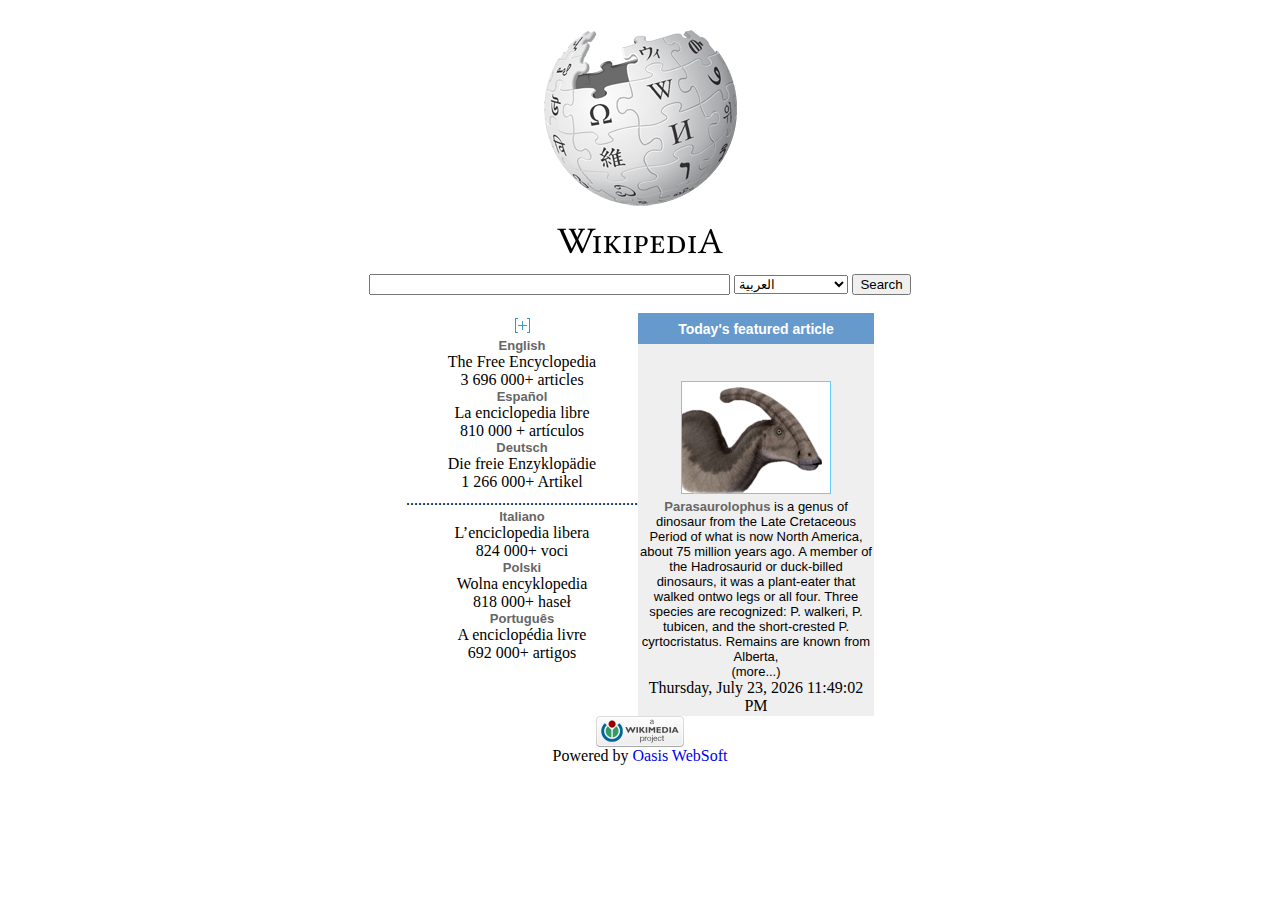
<file: Wikipedia Search/index.html>
<!DOCTYPE html PUBLIC "-//W3C//DTD XHTML 1.0 Transitional//EN" "http://www.w3.org/TR/xhtml1/DTD/xhtml1-transitional.dtd">
<html xmlns="http://www.w3.org/1999/xhtml">
<head>
<meta http-equiv="Content-Type" content="text/html; charset=iso-8859-1" />
<title>Wikipedia Search | The free encyclopedia :: Powered by Oasis WebSoft.com</title>
<link href="FontNavigation.css" rel="stylesheet" type="text/css" />
<style type="text/css">
<!--
.style7 {
	color: #000000;
	font-family: Verdana, Arial, Helvetica, sans-serif;
	font-size: 13px;
}
a:link {
	text-decoration: none;
}
a:visited {
	text-decoration: none;
}
a:hover {
	text-decoration: underline;
}
a:active {
	text-decoration: none;
}
.style9 {
	font-size: 13px;
	font-family: Verdana, Arial, Helvetica, sans-serif;
	color: #666666;
	font-weight: bold;
}
.style11 {color: #000000; font-family: Verdana, Arial, Helvetica, sans-serif; font-size: 14px; }
<!Contact me on raindolf@oasiswebsoft.com !>
.style17 {color: #6699cc; font-family: Verdana, Arial, Helvetica, sans-serif; }
.style20 {color: #FFFFFF}
-->
</style>
<meta name="Description" content="With over 3.5 million articles,chances are wikipedia has the answer to many of your questions.
You need to search to find them.It makes no sense to Google wikipedia articles.We have redesigned
wikipedia's search experience.Powered by Oasis WebSoft.com" />
<meta name="Keywords" content="wikipedia,wiki,wikipedia,oasis,websoft" />
</head>

<body>
<div align="center"><img src="Images/Wikipedi.png" alt="Wkipedia" width="200" height="200" /><br />
  <br />
  <img src="Images/174px-Wi.png" alt="Wikipedia" width="174" height="30" /><br />
        <br />
            <input type="text" size="42" /> 
            <select name="select">
              <option>&#1575;&#1604;&#1593;&#1585;&#1576;&#1610;&#1577; </option>
              <option>&#1041;&#1098;&#1083;&#1075;&#1072;&#1088;&#1089;&#1082;&#1080;</option>
              <option>Catal&agrave;</option>
              <option>&#268;esky</option>
              <option>Dansk</option>
              <option>Deutsch</option>
              <option>English</option>
              <option>Espa&ntilde;o</option>
              <option>Esperanto</option>
              <option>Euskara</option>
              <option>Fran&ccedil;ais</option>
              <option>Hangugeo</option>
              <option>Hrvatski</option>
              <option>Italiano</option>
              <option>Lietuvi&#371;</option>
              <option>Magyar</option>
              <option>Bahasa Melayu</option>
              <option>Nederlands</option>
              <option>Norsk</option>
              <option>Polski</option>
              <option>Portugu&ecirc;s</option>
              <option>&#1056;&#1091;&#1089;&#1089;&#1082;&#1080;&#1081;</option>
              <option>Rom&acirc;n&#259;</option>
              <option>Sloven&#269;ina</option>
              <option>Suomi</option>
              <option>Svenska</option>
              <option>T&uuml;rk&ccedil;e</option>
              <option>&#1059;&#1082;&#1088;&#1072;&#1111;&#1085;&#1089;&#1100;&#1082;&#1072;</option>
              <option>Ti&#7871;ng </option>
              <option>Vi&#7879;t</option>
              <option>Volap&uuml;k</option>
              <option>Winaray</option>
            </select>
            <input name="Search" type="submit" id="Search" value="Search" />
  <form id="form1" name="form1" method="post" action="">
           <label><span class="style9"><span class="style11"></span></span><br />
           </label>
           <table width="468" height="374" border="0" cellpadding="0" cellspacing="0" bgcolor="#EFEFEF">
             <tr>
               <td width="232" rowspan="2" bgcolor="#FFFFFF"><div align="center"><span class="style9"><img src="Images/c_feedba.gif" width="25" height="25" /><br />
               English</span><br />
                 The Free Encyclopedia<br />
                 3 696 000+ articles<br />
                 <span class="style9">Espa&ntilde;ol</span><br />
                 La enciclopedia libre<br />
                 810 000 + art&iacute;culos<br />
                 <span class="style9">Deutsch</span><br />
                 Die freie Enzyklop&auml;die<br />
                 1 266 000+ Artikel<br />
                 ..........................................................<br />
                 <span class="style9">Italiano</span><br />
                 L&rsquo;enciclopedia libera<br />
                 824 000+ voci<br />
                 <span class="style9">Polski</span><br />
                 Wolna encyklopedia<br />
                 818 000+ hase&#322;<br />
                 <span class="style9">Portugu&ecirc;s</span><br />
                 A enciclop&eacute;dia livre<br />
                 692 000+ artigos<br />
                 <br />
                 <br />
                 <br />               
               </div></td>
               <td width="236" height="200" class="navigation"><div align="center"><a href="Search Results.html" class="style20"> Today's featured article </a></div></td>
             </tr>
             <tr>
               <td height="341"><div align="center">
                 <div align="center"><img src="Images/animal1.png" width="150" height="113" vspace="5" /><br />
                     <span class="style9"><a href="Wikipedia.html" class="style9">Parasaurolophus</a></span><span class="style7"> is a genus of dinosaur from the Late Cretaceous Period of what is now North America, about 75 million years ago. A member of the Hadrosaurid or duck-billed dinosaurs, it was a plant-eater that walked ontwo legs or all four. Three species are recognized: P. walkeri, P. tubicen, and the short-crested P. cyrtocristatus. Remains are known from Alberta,<a href="Search Results.html" class="style7"><br />
                     (more...) </a></span><br />
                     <script type="text/javascript">
tday  =new Array("Sunday","Monday","Tuesday","Wednesday","Thursday","Friday","Saturday");
tmonth=new Array("January","February","March","April","May","June","July","August","September","October","November","December");

function GetClock(){
d = new Date();
nday   = d.getDay();
nmonth = d.getMonth();
ndate  = d.getDate();
nyear = d.getYear();
nhour  = d.getHours();
nmin   = d.getMinutes();
nsec   = d.getSeconds();

if(nyear<1000) nyear=nyear+1900;

     if(nhour ==  0) {ap = " AM";nhour = 12;} 
else if(nhour <= 11) {ap = " AM";} 
else if(nhour == 12) {ap = " PM";} 
else if(nhour >= 13) {ap = " PM";nhour -= 12;}

if(nmin <= 9) {nmin = "0" +nmin;}
if(nsec <= 9) {nsec = "0" +nsec;}


document.getElementById('clockbox').innerHTML=""+tday[nday]+", "+tmonth[nmonth]+" "+ndate+", "+nyear+" "+nhour+":"+nmin+":"+nsec+ap+"";
setTimeout("GetClock()", 1000);
}
window.onload=GetClock;
                   </script>
                 </div>
                 <div class="style17" id="clockbox"></div>
             </tr>
           </table>
           <label><img src="Images/wikimedi.png" width="88" height="31" /><br />
    </label>
  </form>
  <form action="" name="form2" target="_blank" id="form2">
         <label></label>
    Powered by <span class="style17"><a href="http://oasiswebsoft.com/" class="style17">Oasis WebSoft</a></span><br />
  </form>
</div>
<div align="center"></div>
</body>
</html>
</file>
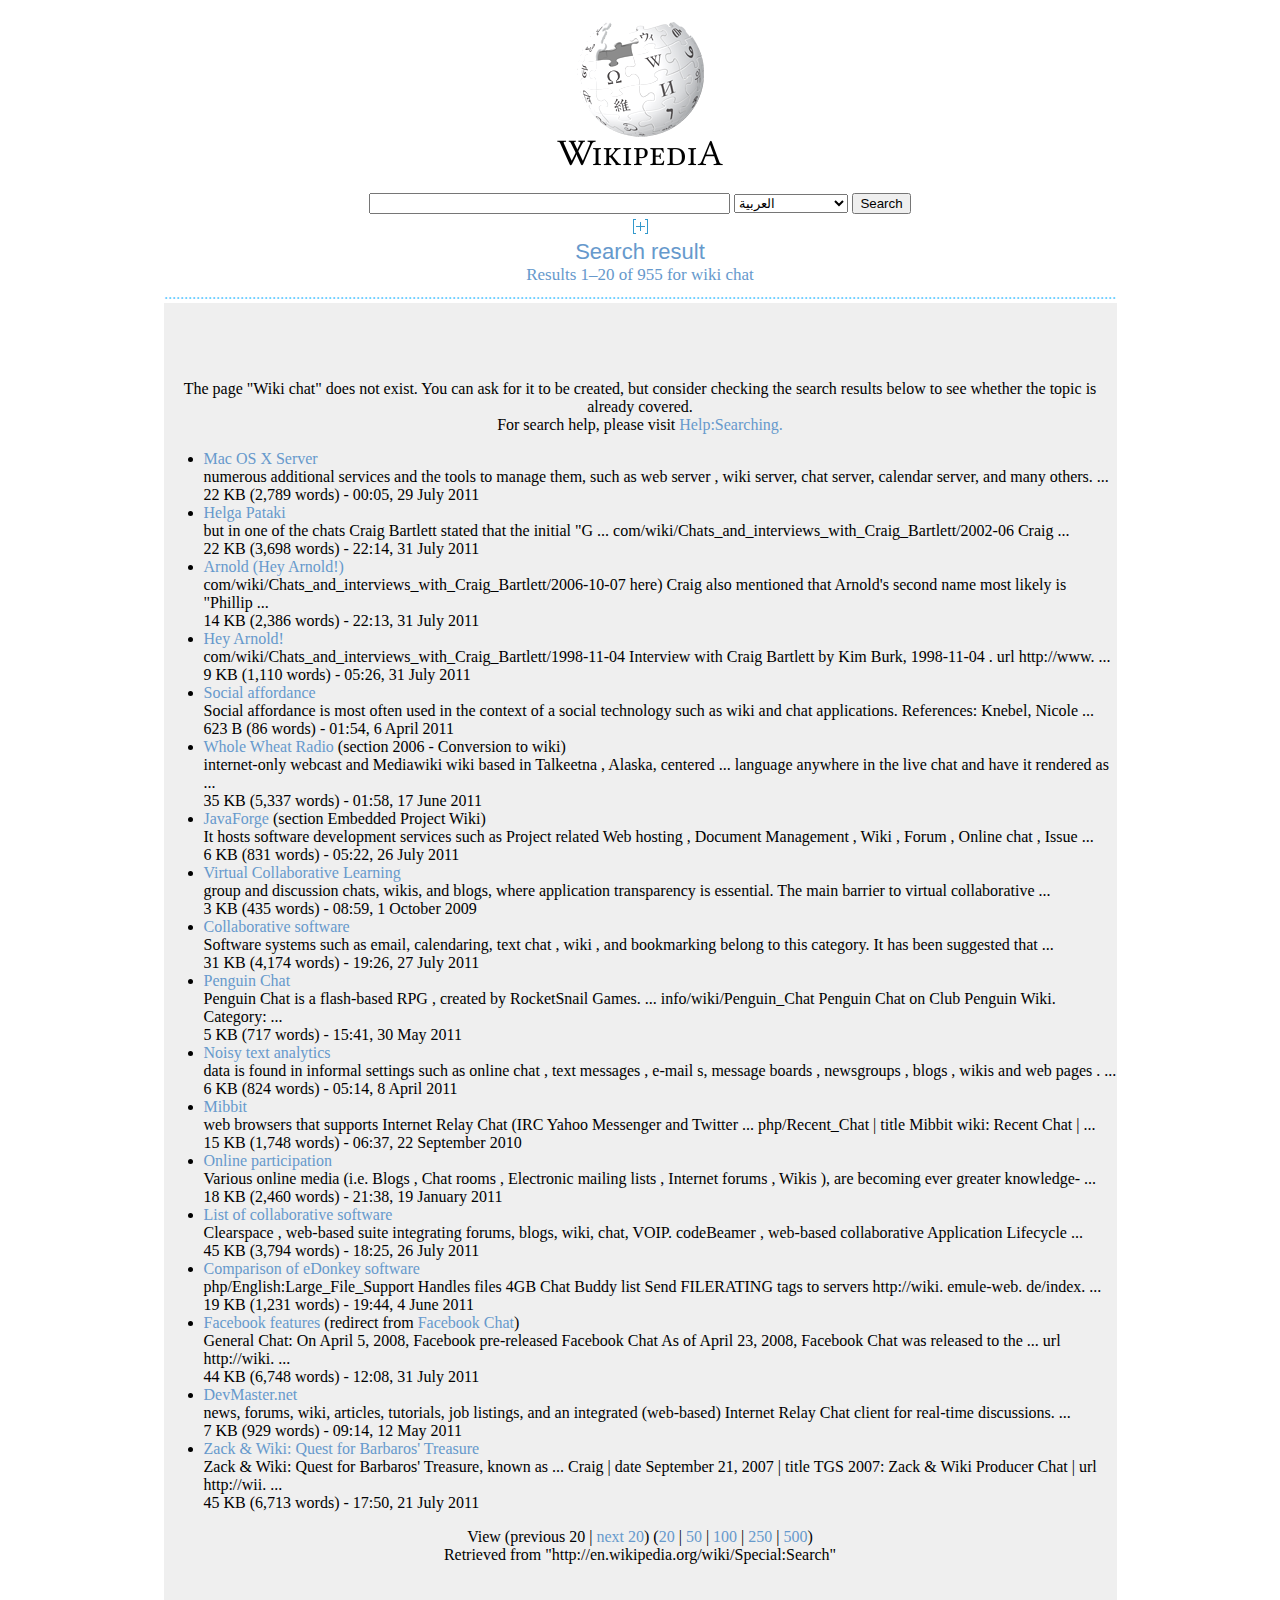
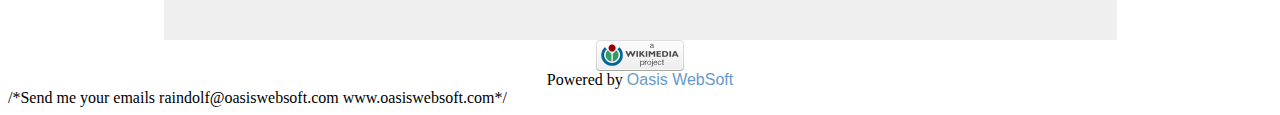
<file: Wikipedia Search/Search Results.html>
<!DOCTYPE html PUBLIC "-//W3C//DTD XHTML 1.0 Transitional//EN" "http://www.w3.org/TR/xhtml1/DTD/xhtml1-transitional.dtd">
<html xmlns="http://www.w3.org/1999/xhtml">
<head>
<meta http-equiv="Content-Type" content="text/html; charset=iso-8859-1" />
<title>wiki chat - Search results - Wikipedia, the free encyclopeda </title>
<style type="text/css">
<!--
.style2 {
	font-family: Verdana, Arial, Helvetica, sans-serif;
	font-size: 24px;
}
a:link {
	color: #6699cc;
	text-decoration: none;
}
a:visited {
	text-decoration: none;
	color: #6699cc;
}
a:hover {
	text-decoration: underline;
	color: #66ccff;
}
a:active {
	text-decoration: none;
	color: #6699cc;
}
.style8 {color: #FFFFFF}
.style9 {color: #66ccff}
.style10 {color: #6699cc}
.style13 {font-size: 18}
.style15 {color: #66ccff; font-size: 22px; }
.style17 {color: #6699cc; font-size: 17px; }
.style171 {color: #6699cc; font-family: Verdana, Arial, Helvetica, sans-serif; }
-->
</style>
</head>

<body>
<div align="center"><img src="Images/wikismallimg.png" alt="Wikipedia Search" width="130" height="130" /><br />
<img src="Images/174px-Wi.png" alt="Wkipedia" width="174" height="30" /><br />
<br />
  <input name="text" type="text" size="42" />
  <select name="select">
    <option>&#1575;&#1604;&#1593;&#1585;&#1576;&#1610;&#1577; </option>
    <option>&#1041;&#1098;&#1083;&#1075;&#1072;&#1088;&#1089;&#1082;&#1080;</option>
    <option>Catal&agrave;</option>
    <option>&#268;esky</option>
    <option>Dansk</option>
    <option>Deutsch</option>
    <option>English</option>
    <option>Espa&ntilde;o</option>
    <option>Esperanto</option>
    <option>Euskara</option>
    <option>Fran&ccedil;ais</option>
    <option>Hangugeo</option>
    <option>Hrvatski</option>
    <option>Italiano</option>
    <option>Lietuvi&#371;</option>
    <option>Magyar</option>
    <option>Bahasa Melayu</option>
    <option>Nederlands</option>
    <option>Norsk</option>
    <option>Polski</option>
    <option>Portugu&ecirc;s</option>
    <option>&#1056;&#1091;&#1089;&#1089;&#1082;&#1080;&#1081;</option>
    <option>Rom&acirc;n&#259;</option>
    <option>Sloven&#269;ina</option>
    <option>Suomi</option>
    <option>Svenska</option>
    <option>T&uuml;rk&ccedil;e</option>
    <option>&#1059;&#1082;&#1088;&#1072;&#1111;&#1085;&#1089;&#1100;&#1082;&#1072;</option>
    <option>Ti&#7871;ng </option>
    <option>Vi&#7879;t</option>
    <option>Volap&uuml;k</option>
    <option>Winaray</option>
  </select>
  <input name="Search" type="submit" id="Search" value="Search" />
  <span class="style2"><a href="Search Results.html"><br />
  </a></span><img src="Images/c_feedba.gif" width="25" height="25" /><br />
  <span class="style2"><span class="style8"><span class="style15"><a href="index.html">Search result</a></span></span></span><span class="style9"><br />
  <span class="style17">Results 1&ndash;20 of 955 for wiki chat</span><br />
..............................................................................................................................................................................................................................................</span></div>
<table width="953" height="1337" border="0" align="center" cellpadding="0" cellspacing="0">
  <tr>
    <td bgcolor="#EFEFEF"><p align="center">The page &quot;Wiki chat&quot; does not exist. You can ask for it to be created, but consider checking the search results below to see whether the topic is already covered.<br />
        For search help, please visit <a href="index.html">Help:Searching.</a></p>
      <ul><li class="style13"><a href="index.html">Mac OS X Server </a><br />
          numerous additional services and the tools to manage them, such as web server , wiki server, chat server, calendar server, and many others. ... <br />
          22 KB (2,789 words) - 00:05, 29 July 2011<br />
          </li>
        <li class="style13"><a href="index.html">Helga Pataki </a><br />
          but in one of the chats Craig Bartlett stated that the initial &quot;G ... com/wiki/Chats_and_interviews_with_Craig_Bartlett/2002-06 Craig ... <br />
          22 KB (3,698 words) - 22:14, 31 July 2011<br />
          </li>
        <li class="style13"><a href="index.html">Arnold (Hey Arnold!) </a><br />
          com/wiki/Chats_and_interviews_with_Craig_Bartlett/2006-10-07 here) Craig also mentioned that Arnold's second name most likely is &quot;Phillip ... <br />
          14 KB (2,386 words) - 22:13, 31 July 2011<br />
          </li>
        <li class="style13"><a href="index.html">Hey Arnold! </a><br />
          com/wiki/Chats_and_interviews_with_Craig_Bartlett/1998-11-04 Interview with Craig Bartlett by Kim Burk, 1998-11-04 . url http://www. ... <br />
          9 KB (1,110 words) - 05:26, 31 July 2011<br />
          </li>
        <li class="style13"><a href="index.html">Social affordance </a><br />
          Social affordance is most often used in the context of a social technology such as wiki and chat applications. References: Knebel, Nicole ... <br />
          623 B (86 words) - 01:54, 6 April 2011<br />
          </li>
        <li class="style13"><a href="index.html">Whole Wheat Radio</a> (section 2006 - Conversion to wiki)<br />
          internet-only webcast and Mediawiki wiki based in Talkeetna , Alaska, centered ... language anywhere in the live chat and have it rendered as ... <br />
          35 KB (5,337 words) - 01:58, 17 June 2011<br />
          </li>
        <li class="style13"><a href="index.html">JavaForge</a> (section Embedded Project Wiki)<br />
          It hosts software development services such as Project related Web hosting , Document Management , Wiki , Forum , Online chat , Issue ... <br />
          6 KB (831 words) - 05:22, 26 July 2011<br />
          </li>
        <li class="style13"><a href="index.html">Virtual Collaborative Learning </a><br />
          group and discussion chats, wikis, and blogs, where application transparency is essential. The main barrier to virtual collaborative ... <br />
          3 KB (435 words) - 08:59, 1 October 2009<br />
          </li>
        <li class="style13"><a href="index.html">Collaborative software </a><br />
          Software systems such as email, calendaring, text chat , wiki , and bookmarking belong to this category. It has been suggested that ... <br />
          31 KB (4,174 words) - 19:26, 27 July 2011<br />
          </li>
        <li class="style13"><a href="index.html">Penguin Chat </a><br />
          Penguin Chat is a flash-based RPG , created by RocketSnail Games. ... info/wiki/Penguin_Chat Penguin Chat on Club Penguin Wiki. Category: ... <br />
          5 KB (717 words) - 15:41, 30 May 2011<br />
          </li>
        <li class="style13"><a href="index.html">Noisy text analytics </a><br />
          data is found in informal settings such as online chat , text messages , e-mail s, message boards , newsgroups , blogs , wikis and web pages . ... <br />
          6 KB (824 words) - 05:14, 8 April 2011<br />
          </li>
        <li class="style13"><a href="index.html">Mibbit </a><br />
          web browsers that supports Internet Relay Chat (IRC Yahoo Messenger and Twitter ... php/Recent_Chat | title Mibbit wiki: Recent Chat | ... <br />
          15 KB (1,748 words) - 06:37, 22 September 2010<br />
          </li>
        <li class="style13"><a href="index.html">Online participation </a><br />
          Various online media (i.e. Blogs , Chat rooms , Electronic mailing lists , Internet forums , Wikis ), are becoming ever greater knowledge- ... <br />
          18 KB (2,460 words) - 21:38, 19 January 2011<br />
          </li>
        <li class="style13"><a href="index.html">List of collaborative software </a><br />
          Clearspace , web-based suite integrating forums, blogs, wiki, chat, VOIP. codeBeamer , web-based collaborative Application Lifecycle ... <br />
          45 KB (3,794 words) - 18:25, 26 July 2011<br />
          </li>
        <li class="style13"><a href="index.html">Comparison of eDonkey software </a><br />
          php/English:Large_File_Support Handles files 4GB Chat Buddy list Send FILERATING tags to servers http://wiki. emule-web. de/index. ... <br />
          19 KB (1,231 words) - 19:44, 4 June 2011<br />
          </li>
        <li class="style13"><a href="index.html">Facebook features</a> (redirect from <a href="index.html">Facebook Chat</a>) <br />
          General Chat: On April 5, 2008, Facebook pre-released Facebook Chat As of April 23, 2008, Facebook Chat was released to the ... url http://wiki. ... <br />
          44 KB (6,748 words) - 12:08, 31 July 2011<br />
          </li>
        <li class="style13"><a href="index.html">DevMaster.net</a> <br />
          news, forums, wiki, articles, tutorials, job listings, and an integrated (web-based) Internet Relay Chat client for real-time discussions. ... <br />
          7 KB (929 words) - 09:14, 12 May 2011<br />
          </li>
        <li class="style13"><a href="index.html">Zack &amp; Wiki: Quest for Barbaros' Treasure </a><br />
          Zack &amp; Wiki: Quest for Barbaros' Treasure, known as ... Craig | date September 21, 2007 | title TGS 2007: Zack &amp; Wiki Producer Chat | url http://wii. ... <br />
          45 KB (6,713 words) - 17:50, 21 July 2011</li>
      </ul>      
      <p align="center"><span class="style13">View (previous 20 | <a href="index.html">next 20</a>) (<a href="index.html">20</a> | <a href="index.html">50</a> | <a href="index.html">100</a> | <a href="index.html">250</a> | <a href="index.html">500</a>)<br />
  Retrieved from &quot;http://en.wikipedia.org/wiki/Special:Search&quot;</span></p></td>
  </tr>
</table>
<div align="center"><img src="Images/wikimedi.png" width="88" height="31" />
  <br />
  Powered by <span class="style171"><a href="http://oasiswebsoft.com/" class="style171">Oasis WebSoft</a></span> <br />
</div>
<div align="center"></div>
</body>
</html>
/*Send me your emails raindolf@oasiswebsoft.com  www.oasiswebsoft.com*/
</file>
<file: Wikipedia Search/FontNavigation.css>
/* CSS Document */
/* Send me your emails raindolf@oasiswebsoft.com */

p{
font-family: Verdana, sans-serif;
font-size: 11px;
color: #000000;
line-height: 15px;
padding: 3px;
}

.bold {
	font-family: Verdana, sans-serif;
	font-size: 11px;
	line-height: 15px;
	font-weight: bold;
	color: #990000;
}

.navigation{
	font-family: Verdana, sans-serif;
	font-size: 14px;
	font-style: normal;
	font-weight: bold;
	color: #FFFFFF;
	text-decoration: none;
	background-color: #6699CC;
	display: block;
	padding: 8px;
	width: 220px;
	height: 15px;
}


.navigation:hover{
	font-family: Verdana, sans-serif;
	font-size: 14px;
	font-style: normal;
	font-weight: bold;
	color: #FFFFFF;
	text-decoration: none;
	background-color: #66CCFF;
	display: block;
	padding: 8px;
	width: 220px;
	height: 15px;
}
</file>
